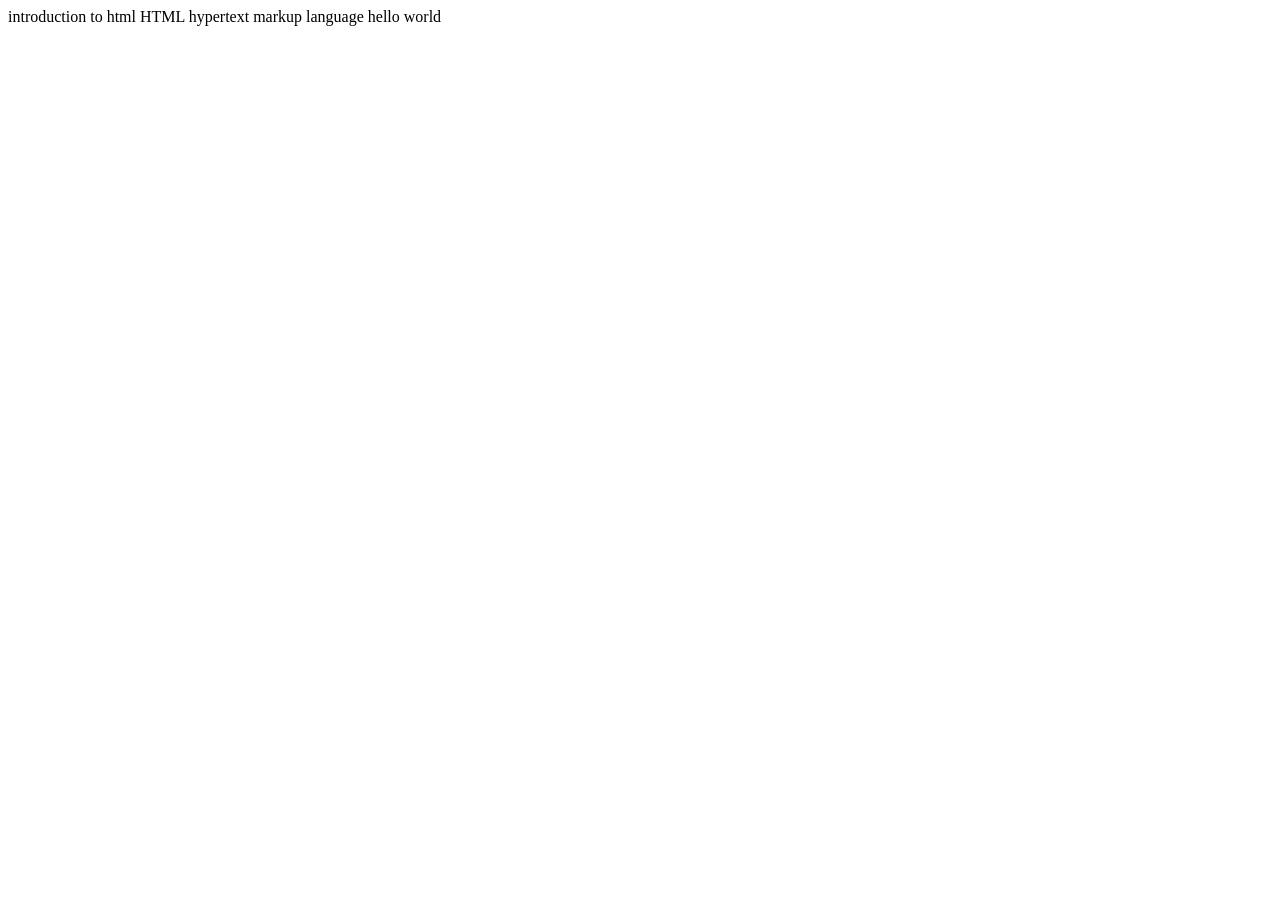
<file: index.html>
<!DOCTYPE html>
<html lang="en">
<head>
    <meta charset="UTF-8">
    <meta name="viewport" content="width=device-width, initial-scale=1.0">
    <title>sturkture of html</title>
</head>
<body>
    introduction to html
    HTML hypertext markup language
    hello world
</body>
</html>
</file>
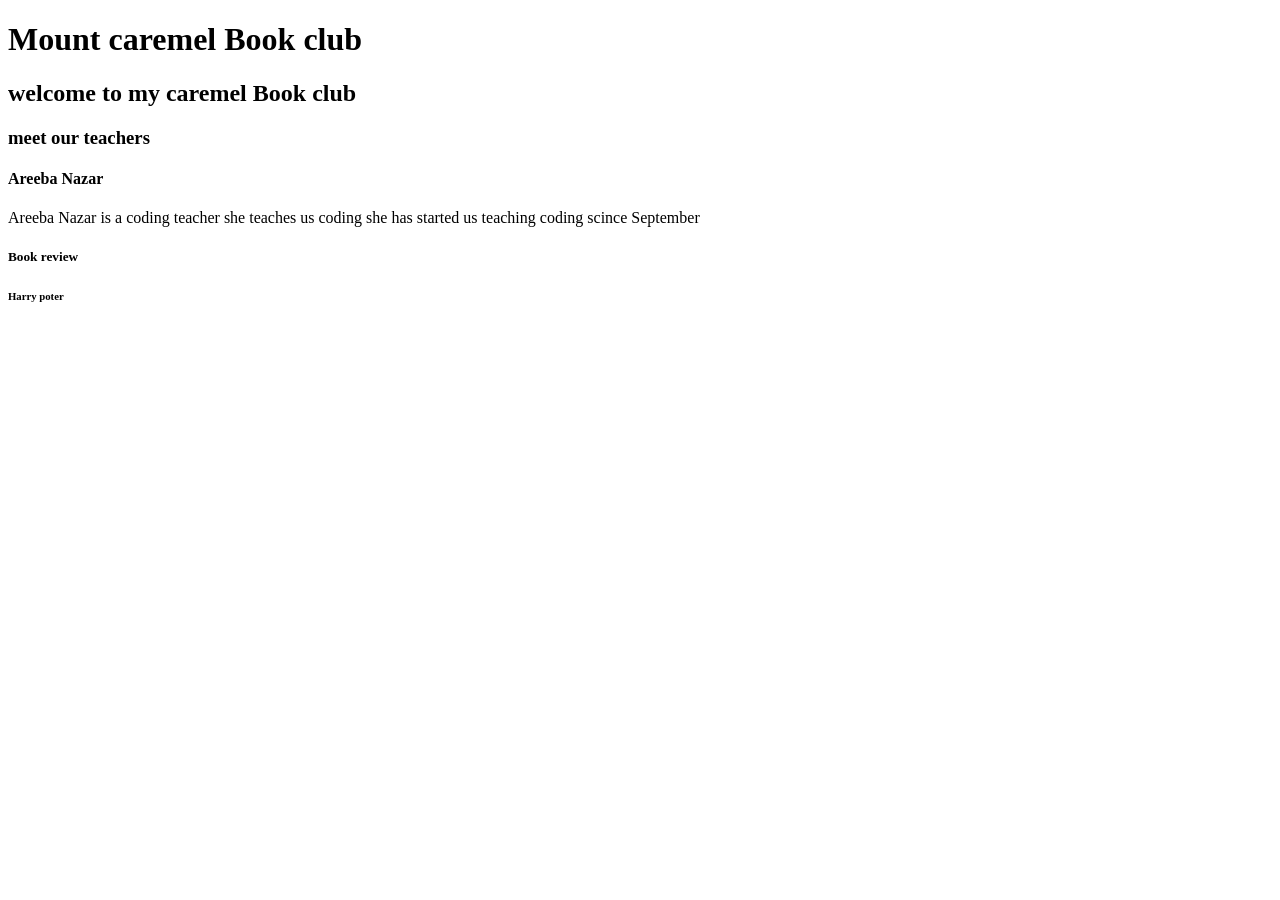
<file: bookclub.html>
<!DOCTYPE html>
<html lang="en">
<head>
    <meta charset="UTF-8">
    <meta name="viewport" content="width=device-width, initial-scale=1.0">
    <title> book club</title>
</head>
<body>
    <h1>Mount caremel  Book club</h1>
    <h2>welcome to my caremel Book club</h2>
    <h3>meet our teachers</h3>
    <h4>Areeba Nazar</h4>
    <p>Areeba Nazar is a coding teacher she teaches us coding she has started us teaching coding scince September </p>
    <h5>Book review</h5>
    <h6>Harry poter</h6>

</body>
</html>
</file>
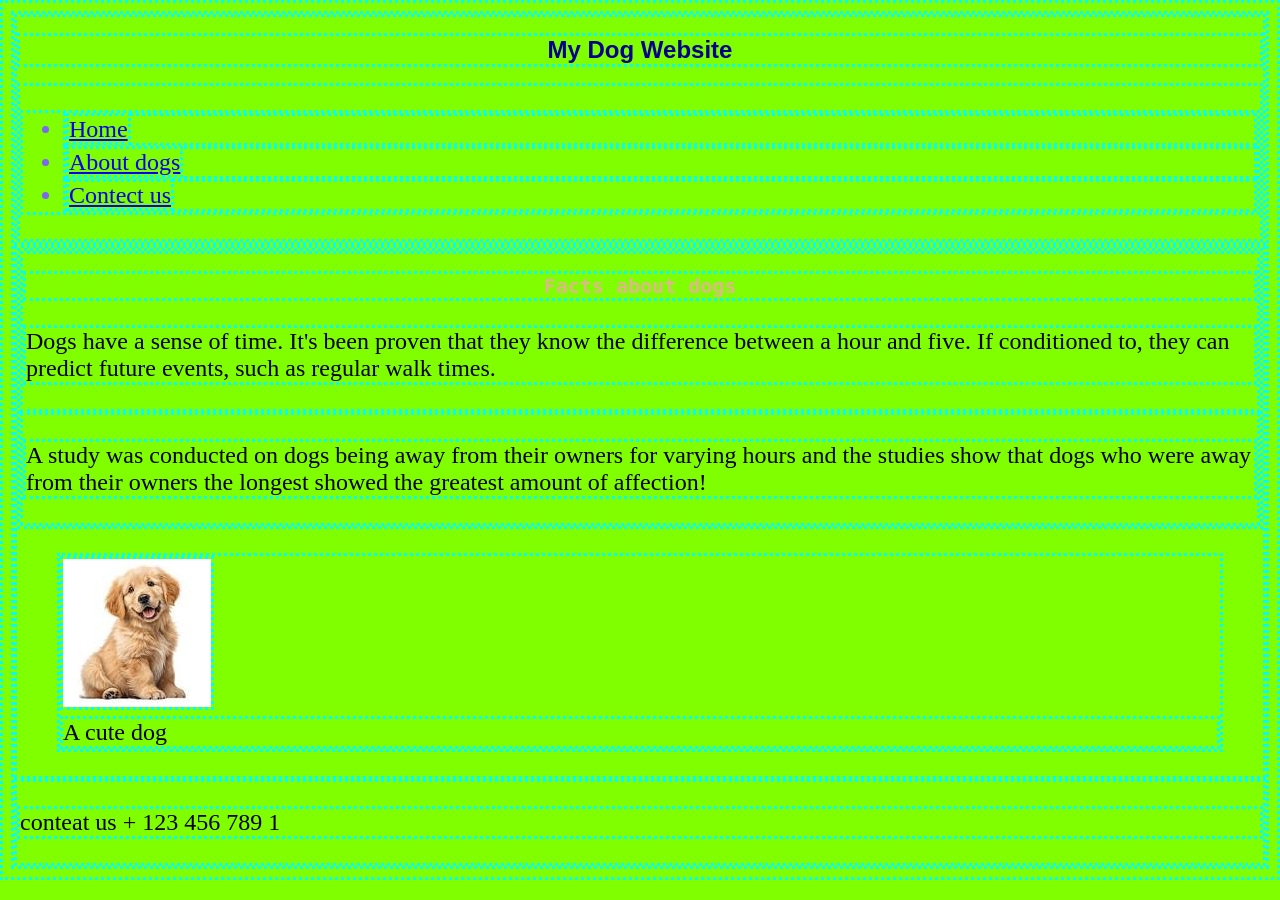
<file: naigation.html>
<!DOCTYPE html>
<html lang="en">
<head>
    <meta charset="UTF-8">
    <meta name="viewport" content="width=device-width, initial-scale=1.0">
    <title>My dog website</title>
    <link rel="stylesheet" type="stylesheet" href="style.css">
</head>
<style>
    *{
      background-color: chartreuse; 
      font-family:fantasy; 
      font-style: initial;
      font-size: x-large;
      font-display: fallback;
      border-color: aqua;
      border-style: dotted;
    }
   ul{
    color: mediumslateblue;
   } 
   #para1{
    font-family: Georgia, 'Times New Roman', Times, serif;
   }
   .para2{
    font-family: serif;
   }
   
</style>
<body>
    <header>
      <h1 style="font-family:sans-serif ; text-align: center;color:darkblue;">My Dog Website</h1>
      <nav>
        <ul>
            <li><a href="#home">Home</a></li>
            <li><a href="#about dogs">About dogs</a></li>
            <li><a href="#contact us">Contect us</a></li>
        </ul>
      </nav>
    </header>
    <main>
        <section>
            <article>
                <h2 style="font-family: monospace; text-align: center;color:burlywood; font-size: x-large;">Facts about dogs</h2>
                <P id="para 1">Dogs have a sense of time. It's been proven that they know the difference between a hour and five. If conditioned to,
                they can predict future events, such as regular walk times.</P>
            </article>
            <aside>
                <P class="para2">A study was conducted on dogs being away from their owners for varying hours and the studies show that dogs who were
                away from their owners the longest showed the greatest amount of affection!</P>
            </aside>
        </section>
        <figure>
            <img src="[data-uri]">
            <figcaption>A cute dog</figcaption>
        </figure>
    </main>
    <footer>
    <p> conteat us + 123 456 789 1</p>
    </footer>
    
</body>
</html>
</file>
<file: style.css>
body{
    padding: 25ps;
}
</file>
